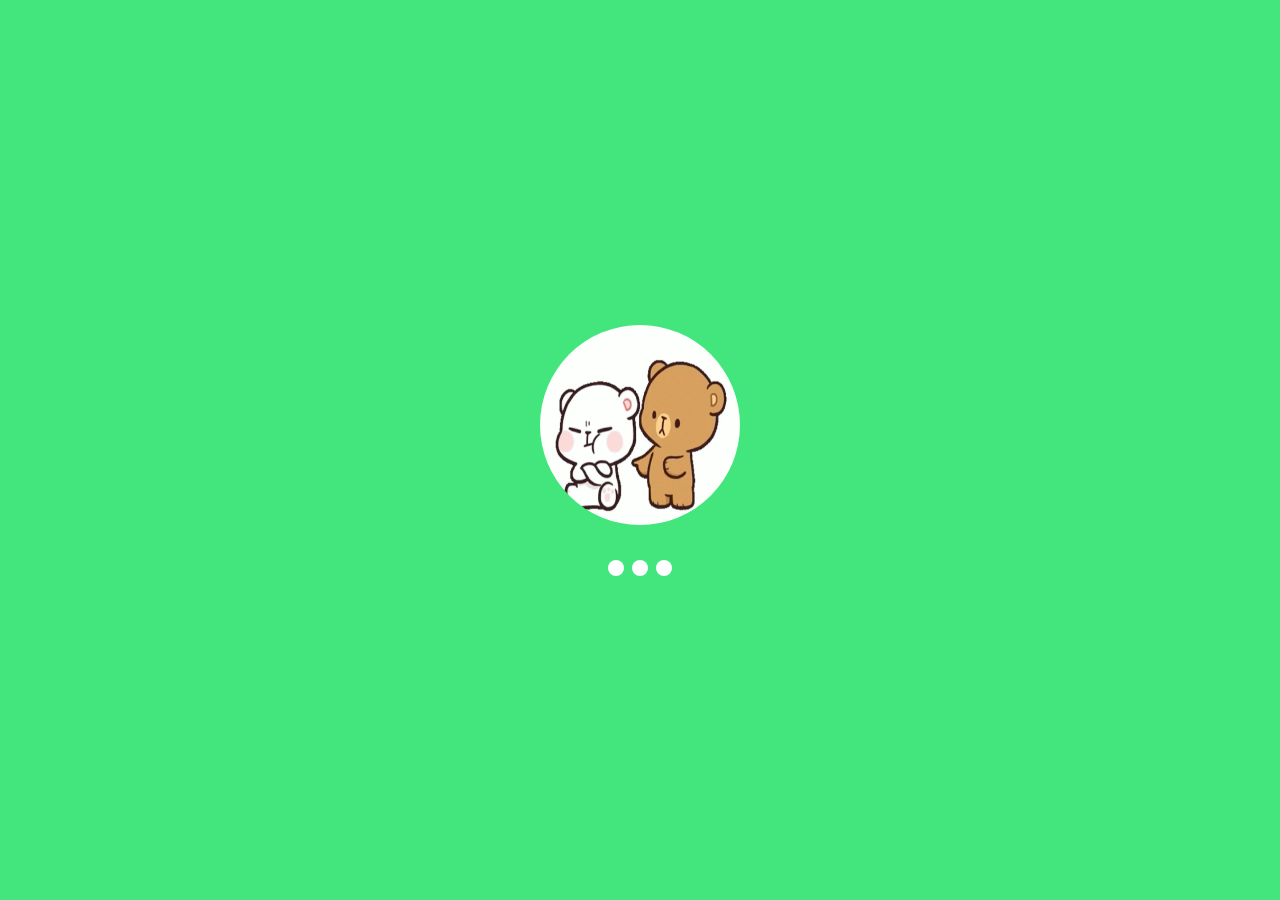
<file: html/index.html>
<!DOCTYPE html>
<html lang="en">
<head>
    <meta charset="UTF-8">
    <meta http-equiv="X-UA-Compatible" content="IE=edge">
    <meta name="viewport" content="width=device-width, initial-scale=1.0">
    <link rel="icon" href="./img/My logo.png">
    <link rel="stylesheet" href="../css/style.css" border-radious:100%>
    <script type="text/javascript" src="../js/index.js"></script>
    <title>Mi Formulario</title>
</head>
<body>
    <div class="container">
        <figure>
            <img src="../img/load-img.webp" alt="load">
        </figure>
        <span class="loader"></span>
    </div>
 
</body>
</html>
</file>
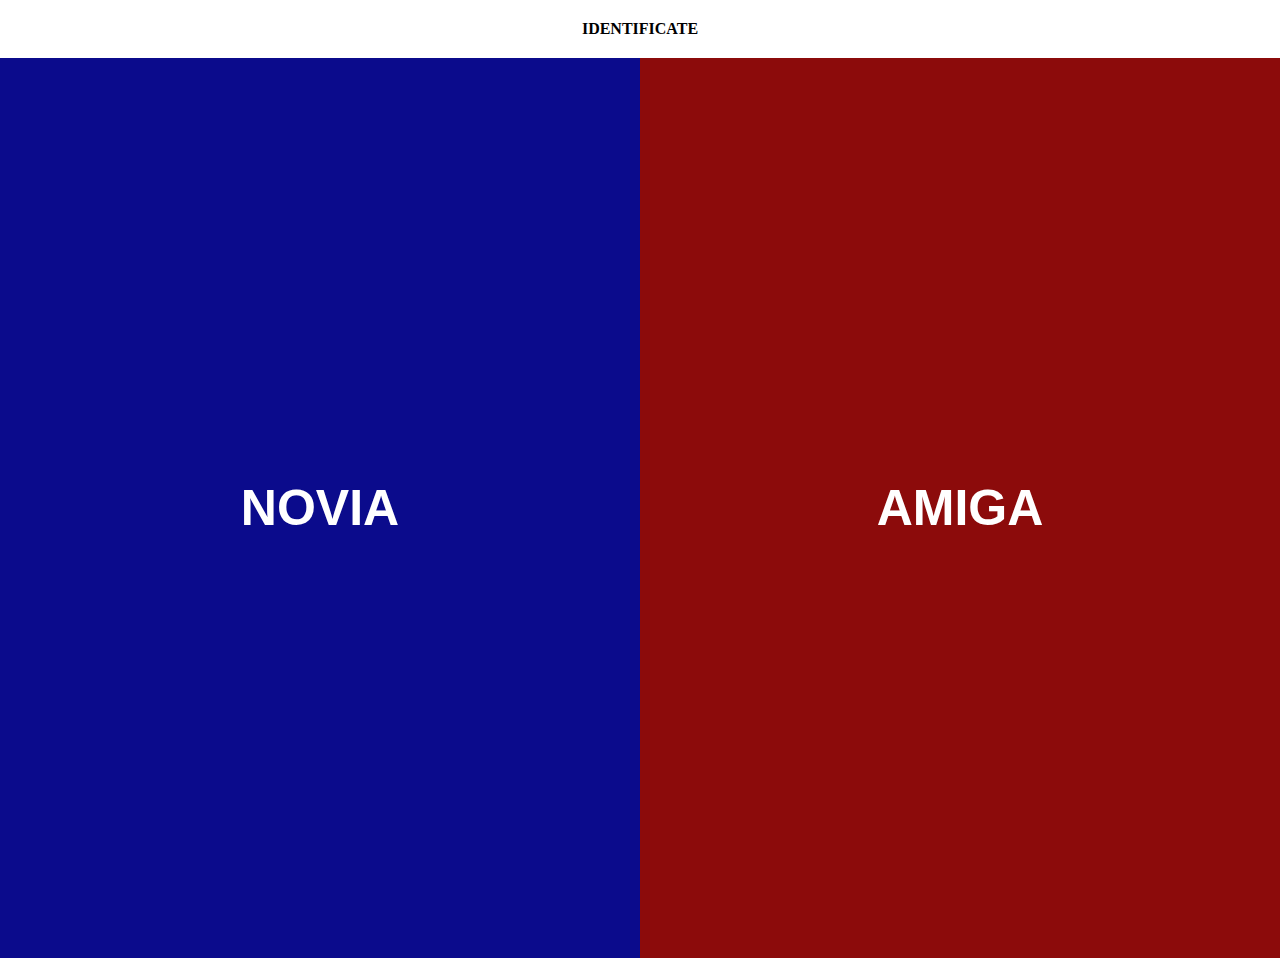
<file: html/index1.html>
<!DOCTYPE html>
<html lang="en">
<head>
    <meta charset="UTF-8">
    <meta http-equiv="X-UA-Compatible" content="IE=edge">
    <meta name="viewport" content="width=device-width, initial-scale=1.0">
    <title>Document</title>
    <link rel="stylesheet" href="../css/style1.css">
    <script src="../js/index1.js" text="text/javascript"></script>
</head>
<body>
    <header>IDENTIFICATE</header>
   <nav>
    <ol>
        <li id="li1" onclick="singin()">Novia</li>
        <li id="li2" onclick="login()">Amiga</li>
    </ol>
   </nav>
</body>
</html>
</file>
<file: css/style.css>
body{
    margin:0;
    background-color: rgb(66, 230, 124);
    
}

@media (min-width:360px){
.container{

  height: 100vh;
  display: flex;
  align-items: center;
  justify-content: center;
  flex-direction: column;
}
figure{
    text-align: center;

}
img{
    height: 200px;
    width: 200px;
    border-radius: 100%;
    text-align: center;
}
.loader {
    width: 16px;
    height: 16px;
    border-radius: 50%;
    display: block;
    margin:15px auto;
    position: relative;
    background: #FFF;
    box-shadow: -24px 0 #FFF, 24px 0 #FFF;
    box-sizing: border-box;
    animation: shadowPulse 2s linear infinite;
  }
  
  @keyframes shadowPulse {
    33% {
      background: #FFF;
      box-shadow: -24px 0 #FF3D00, 24px 0 #FFF;
    }
    66% {
      background: #FF3D00;
      box-shadow: -24px 0 #FFF, 24px 0 #FFF;
    }
    100% {
      background: #FFF;
      box-shadow: -24px 0 #FFF, 24px 0 #FF3D00;
    }
  }

}
</file>
<file: css/style1.css>
*{
    margin: 0;
}
header{
    padding: 20px;
    text-align: center;
    font-weight: bolder;
    color: white;
    background-color: rgb(0, 0, 0);
}
header:hover{
    color: black;
    background-color: white;
}
nav{
    height: 100vh;
}

ol{
    height: 100vh;
    display: flex;
    justify-content: space-around;
    align-items: center;
    list-style: none;
    padding: 0;
}
li{
    display: flex;
    justify-content: center;
    align-items:center ;
    margin: 0;
    width: 100%;
    height: 100vh;
    font-family: 'Franklin Gothic Medium', 'Arial Narrow', Arial, sans-serif;
    text-transform: uppercase;
    font-weight:bolder;
    font-size: 50px;
    color:white;
}

#li1{
    background-color: rgb(11, 11, 140);
}
#li2{
    background-color: rgb(140, 11, 11);
}

#li1:hover{
    background-color: blue;
    font-size: 70px;
}
#li2:hover{
    background-color: red;
    font-size: 70px;
}
</file>
